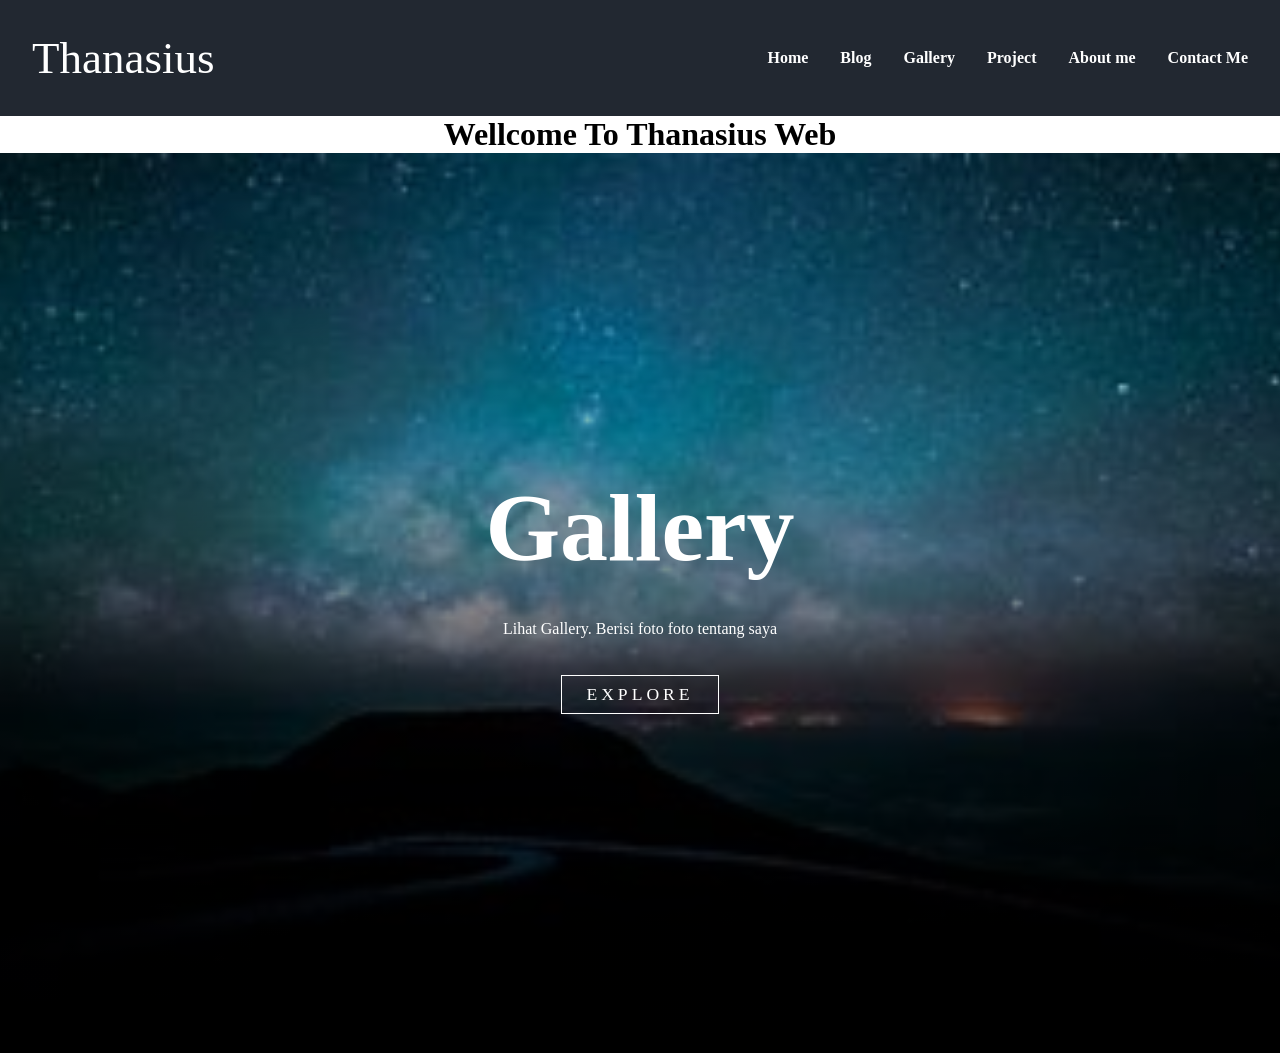
<file: index.html>
<!DOCTYPE html>
<html lang="en">
<head>
    <meta charset="UTF-8">
    <meta name="viewport" content="width=device-width, initial-scale=1.0">
    <title>Document</title>
    <link rel="stylesheet" href="style.css">
</head>
<body>
    <nav>
        <div class="logo">
            Thanasius
        </div>
        <ul>
            <li><a href="index.html">Home</a></li>
            <li><a href="blog.html">Blog</a></li>
            <li><a href="gallery.html">Gallery</a></li>
            <li><a href="project.html">Project</a></li>
            <li><a href="about.html">About me</a></li>
            <li><a href="contact.html">Contact Me</a></li>
        </ul>
    </nav>

    <header>
        <center>
            <h1>Wellcome To Thanasius Web</h1>
        </center>
    </header>

    <div class="slider-container">
        <div class="slider-items">
            <img src="Background 2.jpeg" alt="">
            <div class="slider-content">
                <h2 class="slider-title">Gallery</h2>
                <p class="slider-description">Lihat Gallery. Berisi foto foto tentang saya</p>
                <a class="slider-action" href="gallery.html">Explore</a>
            </div>
        </div>
        <div class="slider-items">
            <img src="Background 3.jpeg" alt="">
            <div class="slider-content">
                <h2 class="slider-title">About Me</h2>
                <p class="slider-description">Lihat About Me. Berisi informasi tentang saya</p>
                <a class="slider-action" href="about.html">Explore</a>
            </div>
        </div>
        <div class="slider-items">
            <img src="Background 4.jpeg" alt="">
            <div class="slider-content">
                <h2 class="slider-title">Blog</h2>
                <p class="slider-description">Lihat blog. Berisi informasi tentang profesi saya</p>
                <a class="slider-action" href="blog.html">Explore</a>
            </div>
        </div>
    </div>
    <script src="script.js"></script>
</body>
</html>
</file>
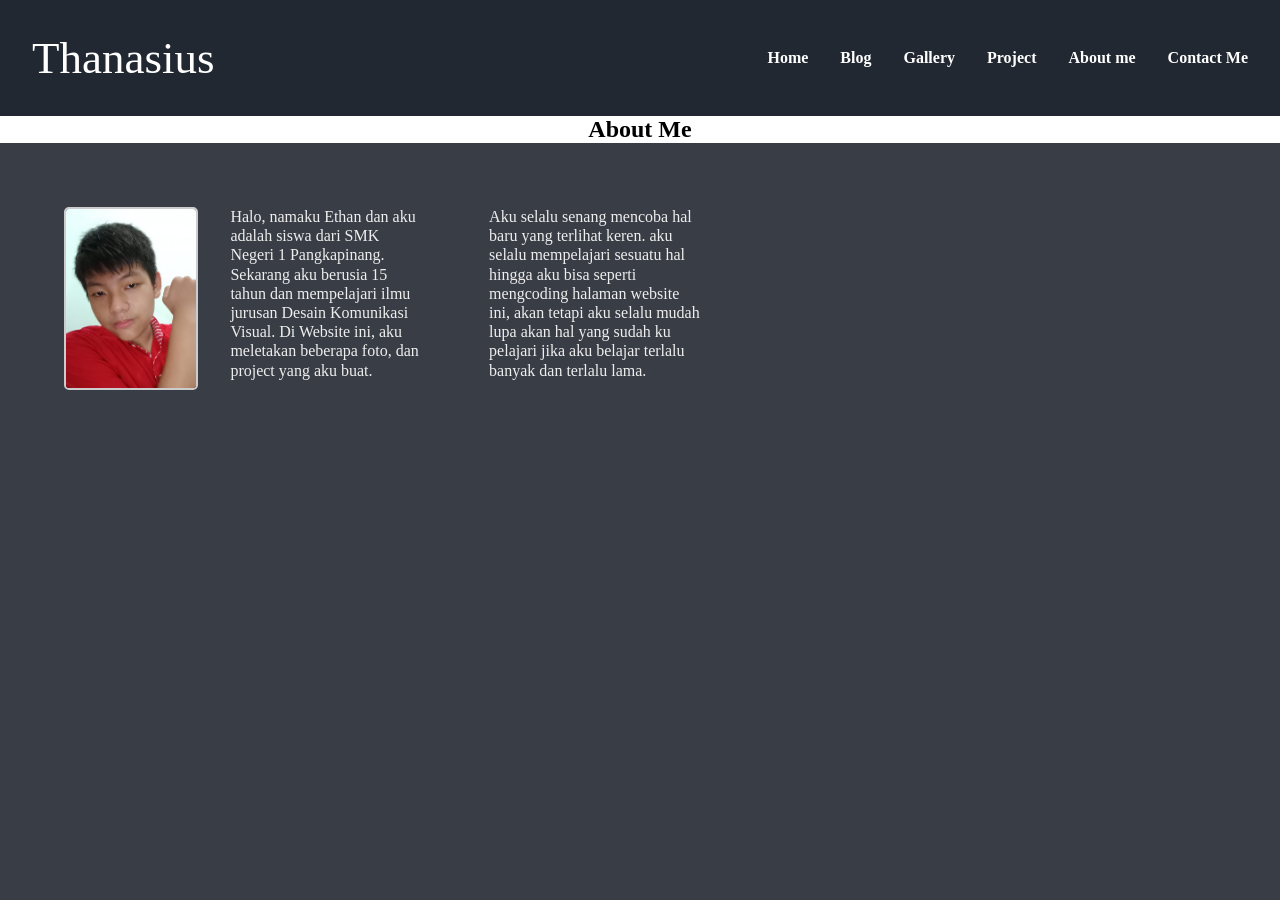
<file: about.html>
<!DOCTYPE html>
<html lang="en">
<head>
    <meta charset="UTF-8">
    <meta name="viewport" content="width=device-width, initial-scale=1.0">
    <title>Document</title>
    <link rel="stylesheet" href="about.css">
</head>
<body>
    <nav>
        <div class="logo">
            Thanasius
        </div>
        <ul>
            <li><a href="index.html">Home</a></li>
            <li><a href="blog.html">Blog</a></li>
            <li><a href="gallery.html">Gallery</a></li>
            <li><a href="project.html">Project</a></li>
            <li><a href="about.html">About me</a></li>
            <li><a href="contact.html">Contact Me</a></li>
        </ul>
    </nav>
    <header>
        <div>
            <center>
            <h2>About Me</h2>
            </center>
        </div>
    </header>
    <div class="tentang">
        <img src="fotosaya.jpg" alt="">
        <p>
            Halo, namaku Ethan dan aku adalah siswa dari SMK Negeri 1 Pangkapinang. Sekarang aku berusia 15 tahun dan mempelajari ilmu jurusan Desain Komunikasi Visual. Di Website ini, aku meletakan beberapa foto, dan project yang aku buat.
        </p>
        <p>
            Aku selalu senang mencoba hal baru yang terlihat keren. aku selalu mempelajari sesuatu hal hingga aku bisa seperti mengcoding halaman website ini, akan tetapi aku selalu mudah lupa akan hal yang sudah ku pelajari jika aku belajar terlalu banyak dan terlalu lama.
        </p>
    </div>

</body>
</html>
</file>
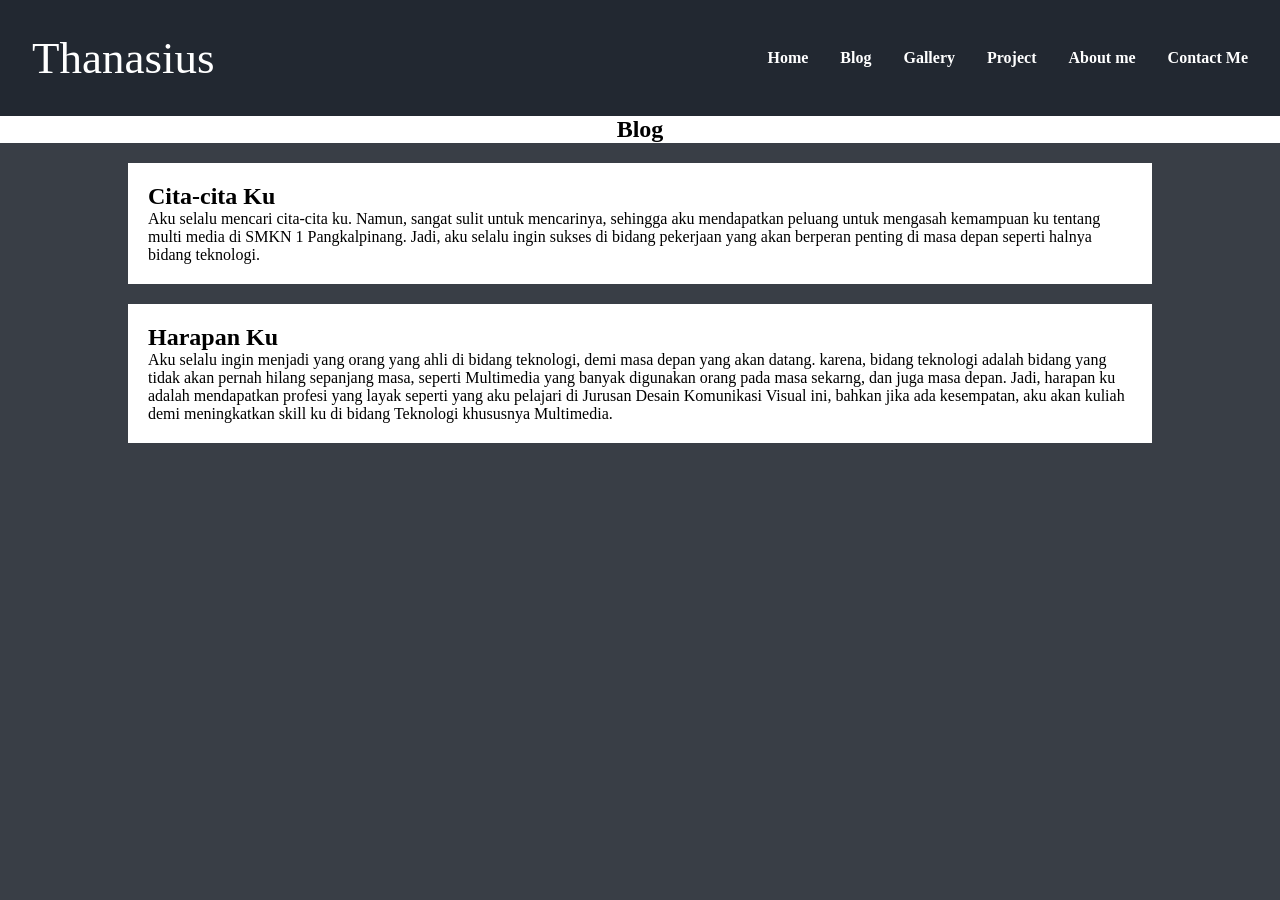
<file: blog.html>
<!DOCTYPE html>
<html lang="en">
<head>
    <meta charset="UTF-8">
    <meta name="viewport" content="width=device-width, initial-scale=1.0">
    <title>Document</title>
    <link rel="stylesheet" href="blog.css">
</head>
<body>
    <nav>
        <div class="logo">
            Thanasius
        </div>
        <ul>
            <li><a href="index.html">Home</a></li>
            <li><a href="blog.html">Blog</a></li>
            <li><a href="gallery.html">Gallery</a></li>
            <li><a href="project.html">Project</a></li>
            <li><a href="about.html">About me</a></li>
            <li><a href="contact.html">Contact Me</a></li>
        </ul>
    </nav>

    <header>
        <Center>
            <h2>Blog</h2>
        </Center>
    </header>
    
        <div class="container">
            <article>
                    <h2>Cita-cita Ku</h2>
                    <p>Aku selalu mencari cita-cita ku. Namun, sangat sulit untuk mencarinya, sehingga aku mendapatkan peluang untuk mengasah kemampuan ku tentang multi media di SMKN 1 Pangkalpinang. Jadi, aku selalu ingin sukses di bidang pekerjaan yang akan berperan penting di masa depan seperti halnya bidang teknologi.</p>
            </article>
            <article>
                    <h2>Harapan Ku</h2>
                    <p>Aku selalu ingin menjadi yang orang yang ahli di bidang teknologi, demi masa depan yang akan datang. karena, bidang teknologi adalah bidang yang tidak akan pernah hilang sepanjang masa, seperti Multimedia yang banyak digunakan orang pada masa sekarng, dan juga masa depan. Jadi, harapan ku adalah mendapatkan profesi yang layak seperti yang aku pelajari di Jurusan Desain Komunikasi Visual ini, bahkan jika ada kesempatan, aku akan kuliah demi meningkatkan skill ku di bidang Teknologi khususnya Multimedia.</p>
            </article>
        </div>
</body>
</html>
</file>
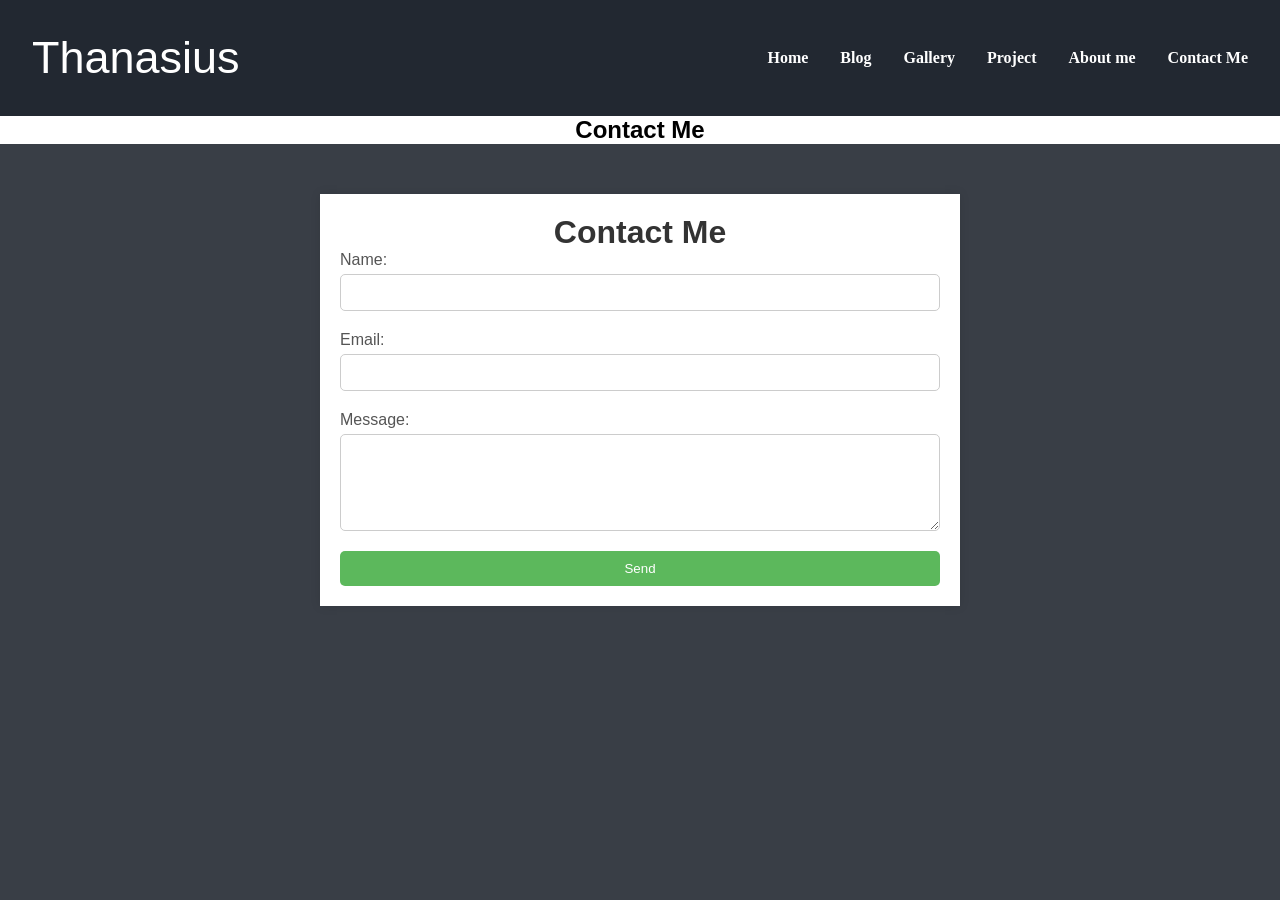
<file: contact.html>
<!DOCTYPE html>
<html lang="en">
<head>
    <meta charset="UTF-8">
    <meta name="viewport" content="width=device-width, initial-scale=1.0">
    <title>Document</title>
    <link rel="stylesheet" href="contact.css">
    <style>
        body {
            font-family: Arial, sans-serif;
            background-color: #393E46;
            margin: 0;
            padding: 0;
        }
        .container {
            width: 50%;
            margin: auto;
            background: #fff;
            padding: 20px;
            box-shadow: 0 0 10px rgba(0, 0, 0, 0.1);
            margin-top: 50px;
        }
        h1 {
            text-align: center;
            color: #333;
        }
        form {
            display: flex;
            flex-direction: column;
        }
        label {
            margin-bottom: 5px;
            color: #555;
        }
        input, textarea {
            margin-bottom: 20px;
            padding: 10px;
            border: 1px solid #ccc;
            border-radius: 5px;
        }
        button {
            padding: 10px;
            background: #5cb85c;
            color: #fff;
            border: none;
            border-radius: 5px;
            cursor: pointer;
        }
        button:hover {
            background: #4cae4c;
        }
    </style>
</head>
<body>
    <nav>
        <div class="logo">
            Thanasius
        </div>
        <ul>
            <li><a href="index.html">Home</a></li>
            <li><a href="blog.html">Blog</a></li>
            <li><a href="gallery.html">Gallery</a></li>
            <li><a href="project.html">Project</a></li>
            <li><a href="about.html">About me</a></li>
            <li><a href="contact.html">Contact Me</a></li>
        </ul>
    </nav>

    <header>
        <div>
            <center>
            <h2>Contact Me</h2>
            </center>
        </div>
    </header>

    <div class="container">
        <h1>Contact Me</h1>
        <form action="submit_form.php" method="post">
            <label for="name">Name:</label>
            <input type="text" id="name" name="name" required>

            <label for="email">Email:</label>
            <input type="email" id="email" name="email" required>

            <label for="message">Message:</label>
            <textarea id="message" name="message" rows="5" required></textarea>

            <button type="submit">Send</button>
        </form>
    </div>

    
</body>
</html>
</file>
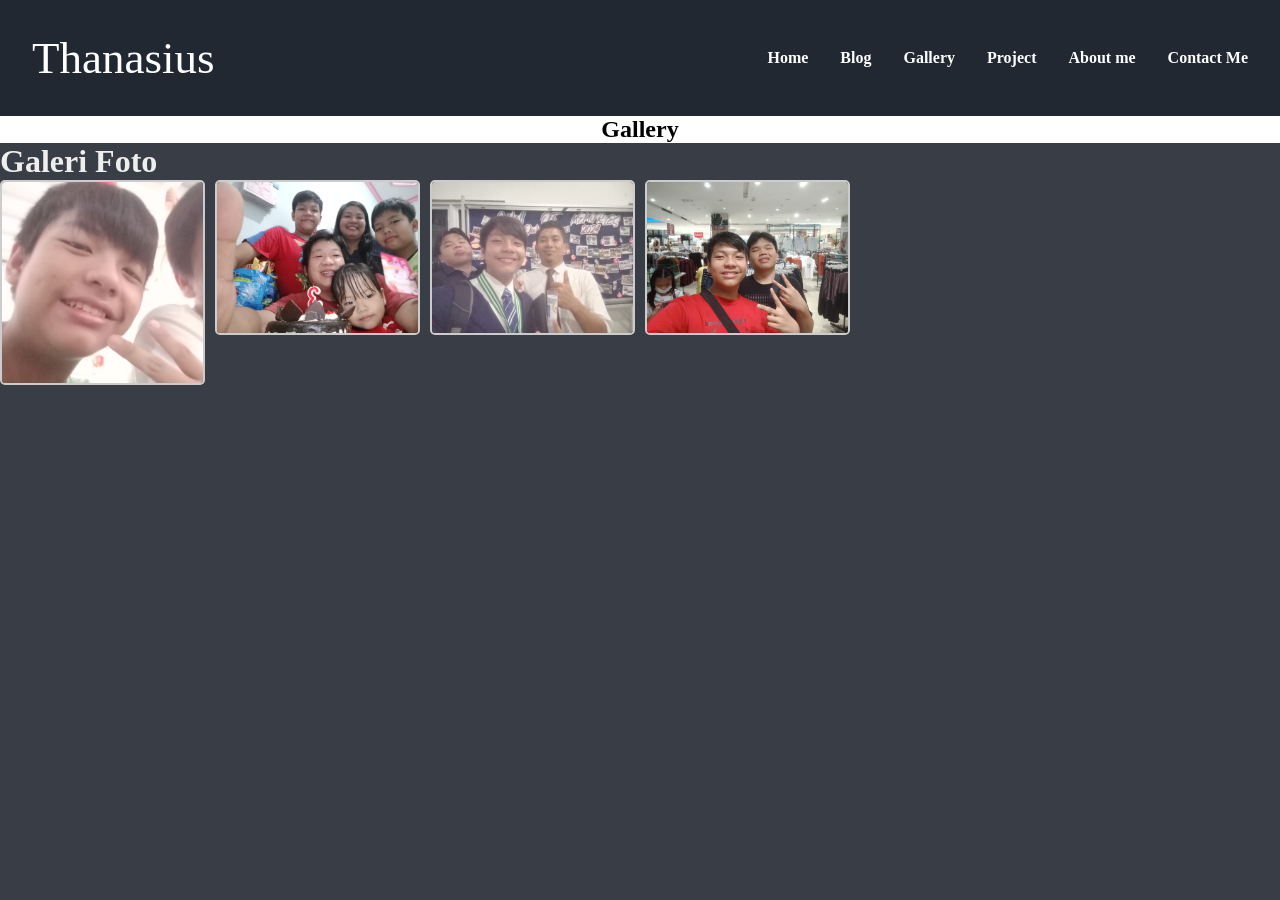
<file: gallery.html>
<!DOCTYPE html>
<html lang="en">
<head>
    <meta charset="UTF-8">
    <meta name="viewport" content="width=device-width, initial-scale=1.0">
    <title>Document</title>
    <link rel="stylesheet" href="gallery.css">
    <style>
        .gallery {
            display: grid;
            grid-template-columns: repeat(auto-fill, minmax(200px, 1fr));
            gap: 10px;
        }
        .gallery img {
            width: 100%;
            height: auto;
            border: 2px solid #ccc;
            border-radius: 5px;
        }
    </style>
</head>
<body>
    <nav>
        <div class="logo">
            Thanasius
        </div>
        <ul>
            <li><a href="index.html">Home</a></li>
            <li><a href="blog.html">Blog</a></li>
            <li><a href="gallery.html">Gallery</a></li>
            <li><a href="project.html">Project</a></li>
            <li><a href="about.html">About me</a></li>
            <li><a href="contact.html">Contact Me</a></li>
        </ul>
    </nav>

    <header>
        <div>
            <center>
            <h2>Gallery</h2>
            </center>
        </div>
    </header>
    <h1>Galeri Foto</h1>
    <div class="gallery">
        <img src="fotopribadi.jpg" alt="Foto 1">
        <img src="fotokeluarga.jpg" alt="Foto 2">
        <img src="fotokelulusan.jpg" alt="Foto 3">
        <img src="fotodenganteman.jpg" alt="Foto 4">
    </div>
</body>
</html>
</file>
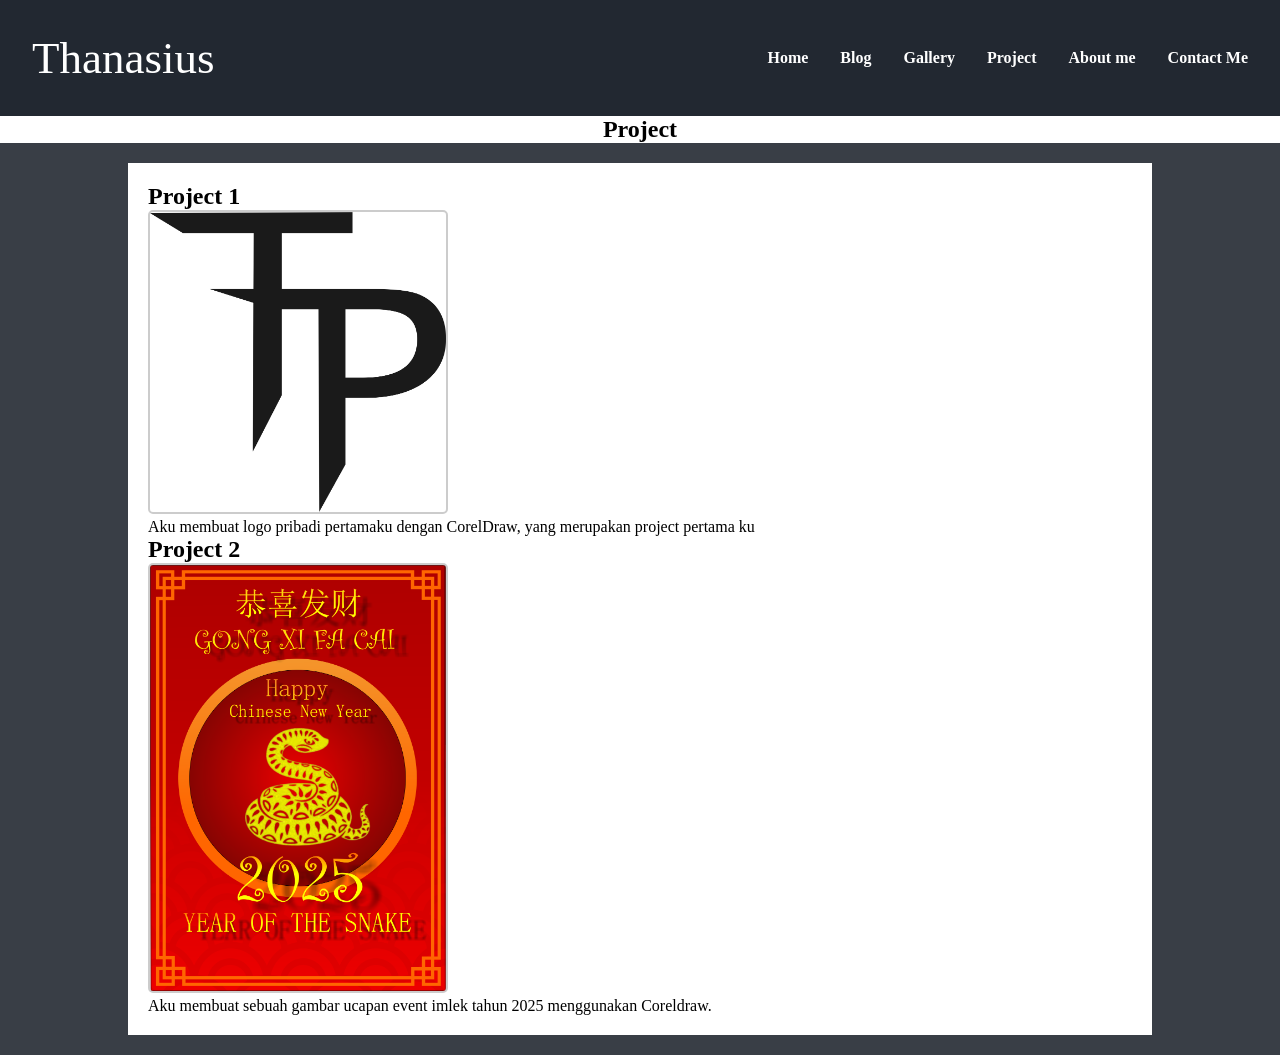
<file: project.html>
<!DOCTYPE html>
<html lang="en">
<head>
    <meta charset="UTF-8">
    <meta name="viewport" content="width=device-width, initial-scale=1.0">
    <title>Document</title>
    <link rel="stylesheet" href="project.css">
</head>
<body>
    <nav>
        <div class="logo">
            Thanasius
        </div>
        <ul>
            <li><a href="index.html">Home</a></li>
            <li><a href="blog.html">Blog</a></li>
            <li><a href="gallery.html">Gallery</a></li>
            <li><a href="project.html">Project</a></li>
            <li><a href="about.html">About me</a></li>
            <li><a href="contact.html">Contact Me</a></li>
        </ul>
    </nav>

    <header>
        <center>
             <h2>Project</h2>
        </center>
    </header>

    <div class="container">
        <article>
                <h2>Project 1</h2>
                <img src="Logo2.png" alt="">
                <p>Aku membuat logo pribadi pertamaku dengan CorelDraw, yang merupakan project pertama ku</p>
                <h2>Project 2</h2>
                <img src="Imlek2025.png" alt="">
                <p>Aku membuat sebuah gambar ucapan event imlek tahun 2025 menggunakan Coreldraw.</p>
        </article>
    </div>
</body>
</html>
</file>
<file: style.css>
*, html {
    padding: 0;
    margin: 0;
    box-sizing: border-box;
}

nav {
    background-color: #222831;
    display: flex;
    justify-content: space-between;
    padding: 2rem;
}

nav ul {
    display: flex;
    list-style: none;
    align-items: center;
    gap: 2rem;
}

nav ul li a {
    text-decoration: none;
    font-family: 'Segoe UI';
    color: #fff;
    font-weight: 600;
    padding: 8px 0;
    transition: all;
    transition-duration: 300ms;
    border-bottom: 1px solid rgba(255, 255, 255, 0);
}

nav ul li a:hover {
    color: #00acb583;
    border-bottom: 1px solid white;
}

.logo {
    color: #fff;
    font-size: 45px;
}


header h1 {
    color: black;
    
}

.container {
    width: 80%;
    margin: auto;
    overflow: hidden;
}
article {
    background: #fff;
    padding: 20px;
    margin: 20px 0;
}
footer {
    background-color: #333;
    color: #fff;
    text-align: center;
    padding: 10px 0;
    position: fixed;
    width: 100%;
    bottom: 0;
}

.slider-container .slider-items img {
    width: 100%;
    height: 100%;
    object-fit: cover;
}

.slider-container{
    background-color: black;
    width: 100vw;
    height: 100vh;
    isolation: isolate;
}

.slider-container .slider-items{
    width: 100vw;
    height: 100vh;
    display: flex;
    justify-content: center;
    align-items: center;
    position: relative;
    position: absolute;
    transition: opacity 3000ms;
    
}

.slider-container .slider-items[data-show="hidden"]{
    z-index: -1;
    opacity: 0;
}
.slider-container .slider-items[data-show="show"]{
    opacity: 1;
}

.slider-items .slider-content{
    position: absolute;
    color: white;
    text-align: center;
    display: flex;
    flex-direction: column;
    gap: 1rem;
    align-items: center;
}

.slider-content .slider-description{
    width: 50ch;
    line-height: 1.2;
}

.slider-content .slider-action{
    color: white;
    border: 1px solid white;
    text-decoration: none;
    padding: 0.5rem 1.5rem;
    font-size: 1.1rem;
    text-transform: uppercase;
    letter-spacing: 4px;
    width: fit-content;
    position: relative;
    isolation: isolate;
    transition: all 500ms;
}

.slider-content .slider-title{
    font-size: 6rem;
}

.slider-items .slider-content *{
    margin-bottom: 20px;
}

.slider-container .slider-items::before{
    content: '';
    width: 100%;
    height: 100%;
    position: absolute;
    background-image: linear-gradient(to top,black,rgba(0, 0, 0, 0.479),transparent);
}

.slider-content .slider-action::before{
    content: '';
    background-color: white;
    position: absolute;
    inset: 0;
    z-index: -1;
    width: 0;
    transition: all 500ms;
}

.slider-content .slider-action:hover::before{
    width: 100%;
}
.slider-content .slider-action:hover{
    color: black;
}

html,body {
    overflow-x: hidden;
}
</file>
<file: about.css>
*, html {
    padding: 0;
    margin: 0;
    box-sizing: border-box;
}

nav {
    background-color: #222831;
    display: flex;
    justify-content: space-between;
    padding: 2rem;
}

nav ul {
    display: flex;
    list-style: none;
    align-items: center;
    gap: 2rem;
}

nav ul li a {
    text-decoration: none;
    font-family: 'Segoe UI';
    color: #fff;
    font-weight: 600;
    padding: 8px 0;
    transition: all;
    transition-duration: 300ms;
    border-bottom: 1px solid rgba(255, 255, 255, 0);
}

nav ul li a:hover {
    color: #00ADB5;
    border-bottom: 1px solid white;
}

.logo {
    color: #fff;
    font-size: 45px;
}


header h1 {
    color: #fff;
    
}

.container {
    width: 80%;
    margin: auto;
    overflow: hidden;
}
article {
    background: #fff;
    padding: 20px;
    margin: 20px 0;
}
footer {
    background-color: #333;
    color: #fff;
    text-align: center;
    padding: 10px 0;
    position: fixed;
    width: 100%;
    bottom: 0;
}

body {
    background-color: #393E46;
    color: #EEEEEE;
}

header {
    background-color: #fff;
    color: black;
}

div img {
    width: 20%;
    height: auto;
    border: 2px solid #ccc;
    border-radius: 5px;
}

.tentang {
    display: flex;
    justify-content: center;
    width: 100ch;
    line-height: 1.2;
    padding: 4rem;
}

div p {
    padding: 0 2rem;
}
</file>
<file: blog.css>
*, html {
    padding: 0;
    margin: 0;
    box-sizing: border-box;
}

nav {
    background-color: #222831;
    display: flex;
    justify-content: space-between;
    padding: 2rem;
}

nav ul {
    display: flex;
    list-style: none;
    align-items: center;
    gap: 2rem;
}

nav ul li a {
    text-decoration: none;
    font-family: 'Segoe UI';
    color: #fff;
    font-weight: 600;
    padding: 8px 0;
    transition: all;
    transition-duration: 300ms;
    border-bottom: 1px solid rgba(255, 255, 255, 0);
}

nav ul li a:hover {
    color: #00ADB5;
    border-bottom: 1px solid white;
}

.logo {
    color: #fff;
    font-size: 45px;
}


header h1 {
    color: #fff;
    
}

.container {
    width: 80%;
    margin: auto;
    overflow: hidden;
}
article {
    background: #fff;
    padding: 20px;
    margin: 20px 0;
}
footer {
    background-color: #333;
    color: #fff;
    text-align: center;
    padding: 10px 0;
    position: fixed;
    width: 100%;
    bottom: 0;
}

body {
    background-color: #393E46;
    color: black;
}

header {
    background-color: #fff;
    color: black;
}
</file>
<file: contact.css>
*, html {
    padding: 0;
    margin: 0;
    box-sizing: border-box;
}

nav {
    background-color: #222831;
    display: flex;
    justify-content: space-between;
    padding: 2rem;
}

nav ul {
    display: flex;
    list-style: none;
    align-items: center;
    gap: 2rem;
}

nav ul li a {
    text-decoration: none;
    font-family: 'Segoe UI';
    color: #fff;
    font-weight: 600;
    padding: 8px 0;
    transition: all;
    transition-duration: 300ms;
    border-bottom: 1px solid rgba(255, 255, 255, 0);
}

nav ul li a:hover {
    color: #00ADB5;
    border-bottom: 1px solid white;
}

.logo {
    color: #fff;
    font-size: 45px;
}


header h1 {
    color: #fff;
    
}

.container {
    width: 80%;
    margin: auto;
    overflow: hidden;
}
article {
    background: #fff;
    padding: 20px;
    margin: 20px 0;
}
footer {
    background-color: #333;
    color: #fff;
    text-align: center;
    padding: 10px 0;
    position: fixed;
    width: 100%;
    bottom: 0;
}

header {
    background-color: #fff;
}
</file>
<file: gallery.css>
*, html {
    padding: 0;
    margin: 0;
    box-sizing: border-box;
}

nav {
    background-color: #222831;
    display: flex;
    justify-content: space-between;
    padding: 2rem;
}

nav ul {
    display: flex;
    list-style: none;
    align-items: center;
    gap: 2rem;
}

nav ul li a {
    text-decoration: none;
    font-family: 'Segoe UI';
    color: #fff;
    font-weight: 600;
    padding: 8px 0;
    transition: all;
    transition-duration: 300ms;
    border-bottom: 1px solid rgba(255, 255, 255, 0);
}

nav ul li a:hover {
    color: #00ADB5;
    border-bottom: 1px solid white;
}

.logo {
    color: #fff;
    font-size: 45px;
}


header h1 {
    color: #fff;
    
}

.container {
    width: 80%;
    margin: auto;
    overflow: hidden;
}
article {
    background: #fff;
    padding: 20px;
    margin: 20px 0;
}
footer {
    background-color: #333;
    color: #fff;
    text-align: center;
    padding: 10px 0;
    position: fixed;
    width: 100%;
    bottom: 0;
}

body {
    background-color: #393E46;
    color: #EEEEEE;
}

header {
    background-color: #fff;
    color: black;
}
</file>
<file: project.css>
*, html {
    padding: 0;
    margin: 0;
    box-sizing: border-box;
}

nav {
    background-color: #222831;
    display: flex;
    justify-content: space-between;
    padding: 2rem;
}

nav ul {
    display: flex;
    list-style: none;
    align-items: center;
    gap: 2rem;
}

nav ul li a {
    text-decoration: none;
    font-family: 'Segoe UI';
    color: #fff;
    font-weight: 600;
    padding: 8px 0;
    transition: all;
    transition-duration: 300ms;
    border-bottom: 1px solid rgba(255, 255, 255, 0);
}

nav ul li a:hover {
    color: #00ADB5;
    border-bottom: 1px solid white;
}

.logo {
    color: #fff;
    font-size: 45px;
}


header h1 {
    color: #fff;
    
}

.container {
    width: 80%;
    margin: auto;
    overflow: hidden;
}
article {
    background: #fff;
    padding: 20px;
    margin: 20px 0;
}
footer {
    background-color: #333;
    color: #fff;
    text-align: center;
    padding: 10px 0;
    position: fixed;
    width: 100%;
    bottom: 0;
}

body {
    background-color: #393E46;
    color: black;
}

header {
    background-color: #fff;
    color: black;
}

.container article img {
    width: 300px;
    height: auto;
    border: 2px solid #ccc;
    border-radius: 5px;
}
</file>
